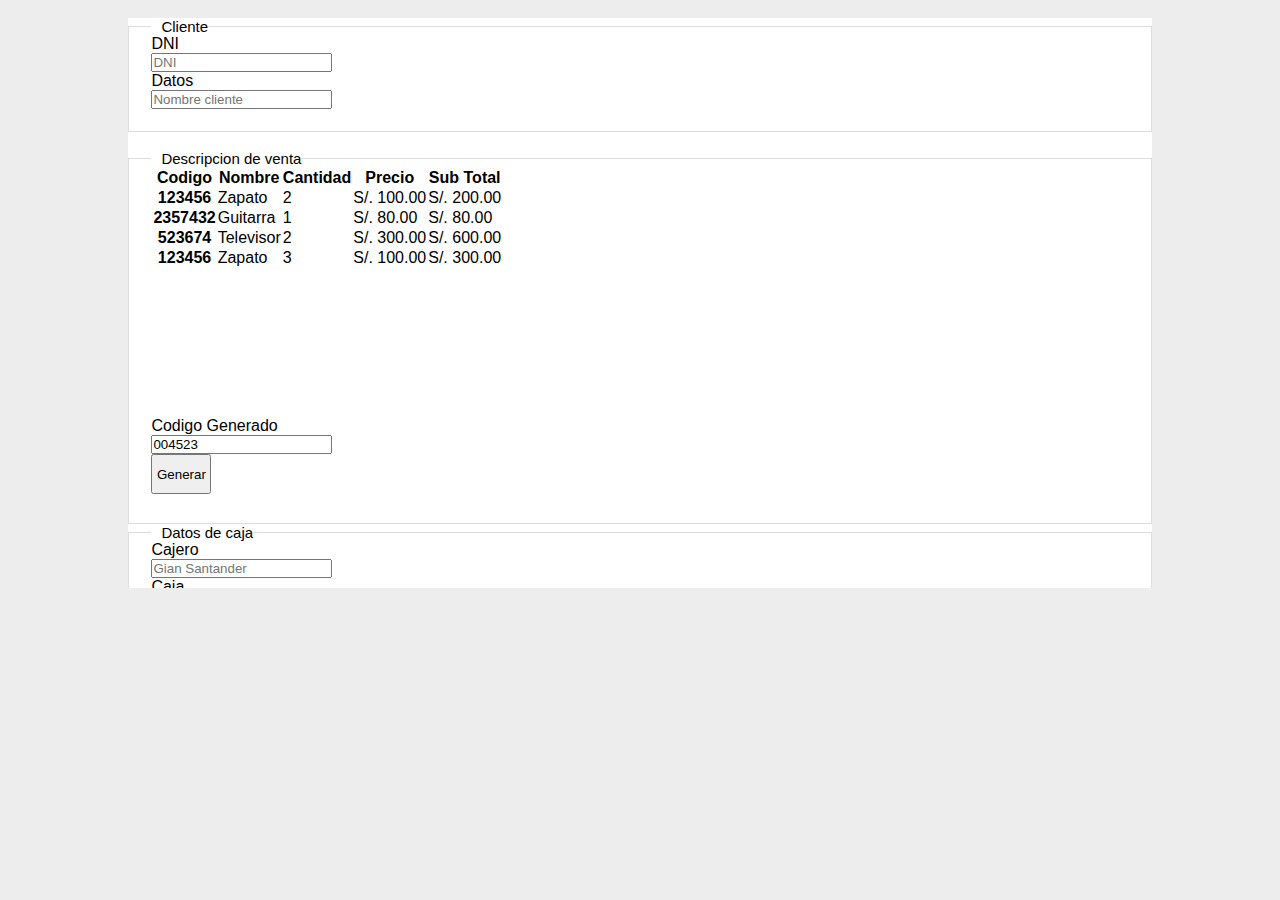
<file: ventas_asesor.html>
<!DOCTYPE html>
<html lang="es">
<head>
   <meta charset="UTF-8">
   <meta name="viewport" content="width=device-width, initial-scale=1.0">
   <meta http-equiv="X-UA-Compatible" content="ie=edge">
   <link rel="stylesheet" href="https://stackpath.bootstrapcdn.com/bootstrap/4.1.3/css/bootstrap.min.css" 
   integrity="sha384-MCw98/SFnGE8fJT3GXwEOngsV7Zt27NXFoaoApmYm81iuXoPkFOJwJ8ERdknLPMO" crossorigin="anonymous">
   <link rel="stylesheet" href="css/ventas.css">
   <title>Ventas</title>
</head>
<body>
   <br>
   <div class="cont container">


         <div class="row">
            <div class="col-8">
                  <fieldset class="row form-group">
                        <legend class="col-sm-2">Cliente</legend>
                        <div class="col-12">
                              <div class="form-row">
                                    <label for="staticEmail" class="col-sm-1 col-form-label">DNI</label>
                                    <div class="col-sm-4">
                                      <input type="text" class="form-control" placeholder="DNI">
                                    </div>
                                    <label for="staticEmail" class="col-sm-1 col-form-label">Datos</label>
                                    <div class="col-sm-6">
                                      <input type="text" class="form-control" placeholder="Nombre cliente">
                                    </div>        
                                  </div>
                        </div>
         
                     </fieldset>
                     <br>
                     <fieldset class="row form-group" >
                           <legend class="col-sm-4">Descripcion de venta</legend>
                           <div class="col-12" id="descr_venta">
                                 <div class="form-row">
                                    
                                       <table class="table">
                                             <thead class="thead-dark">
                                               <tr>
                                                 <th scope="col">Codigo</th>
                                                 <th scope="col">Nombre</th>
                                                 <th scope="col">Cantidad</th>
                                                 <th scope="col">Precio</th>
                                                 <th scope="col">Sub Total</th>
                                               </tr>
                                             </thead>
                                             <tbody>
                                               <tr>
                                                 <th scope="row">123456</th>
                                                 <td>Zapato</td>
                                                 <td>2</td>
                                                 <td>S/. 100.00</td>
                                                 <td>S/. 200.00</td>
                                               </tr>
                                               <tr>
                                                   <th scope="row">2357432</th>
                                                   <td>Guitarra</td>
                                                   <td>1</td>
                                                   <td>S/. 80.00</td>
                                                   <td>S/. 80.00</td>
                                                 </tr>
                                                <tr>
                                                   <th scope="row">523674</th>
                                                   <td>Televisor</td>
                                                   <td>2</td>
                                                   <td>S/. 300.00</td>
                                                   <td>S/. 600.00</td>
                                                   </tr>
                                                <tr>
                                                   <th scope="row">123456</th>
                                                   <td>Zapato</td>
                                                   <td>3</td>
                                                   <td>S/. 100.00</td>
                                                   <td>S/. 300.00</td>
                                                </tr>
                                             
                                             </tbody>
                                           </table>
            
                                     </div>
                           </div>
                           
                           <div class="col-12">
                                 <div class="form-row">
                                 <label for="staticEmail" class="col-sm-4 col-form-label">Codigo Generado</label>
                                 <div class="col-sm-3">
                                   <input type="text" readonly class="form-control" value="004523">
                                 </div>
                                 <div class="col-sm-3">
                                       <input type="submit" readonly class="btn btn-block btn-success" value="Generar">
                                     </div>
                                 </div>
                           </div>

                        </fieldset>

                     <fieldset class="row form-group">
                           <legend class="col-sm-3">Datos de caja</legend>
                           <div class="col-12">
                                 <div class="form-row">
                                    <label for="staticEmail" class="col-sm-1 col-form-label">Cajero</label>
                                    <div class="col-sm-6">
                                      <input type="text" readonly class="form-control" placeholder="Gian Santander">
                                    </div>
                                    <label for="staticEmail" class="col-sm-1 col-form-label">Caja</label>
                                    <div class="col-sm-1">
                                      <input type="text" readonly class="form-control" placeholder="1">
                                    </div> 
                                    <label for="staticEmail" class="col-sm-1 col-form-label">Hora</label>
                                    <div class="col-sm-2">
                                      <input type="text" readonly class="form-control" placeholder="9:00pm">
                                    </div> 
            
                                 </div>
                           </div>
            
                        </fieldset>
            </div>

            <div class="col-4">
               <br>
               <div class="row">
                  <div class="col-9">
                     <div class="row" align="center">
                           
                           <div class="col-12">
                                 <input type="text" class="form-control">
                              </div> <br> <br>
                              <div class="col-4">
                                 <button class="btn">
                                    9
                                 </button>
                              </div>
                              <div class="col-4">
                                 <button class="btn">
                                    8
                                 </button>
                              </div>
                              <div class="col-4">
                                 <button class="btn">
                                    7
                                 </button>
                              </div>
                              <div class="col-4">
                                 <button class="btn">
                                    6
                                 </button>
                              </div>
                              <div class="col-4">
                                 <button class="btn">
                                    5
                                 </button>
                              </div>
                              <div class="col-4">
                                 <button class="btn">
                                   4
                                 </button>
                              </div>
                              <div class="col-4">
                                 <button class="btn">
                                    3
                                 </button>
                              </div>
                              <div class="col-4">
                                 <button class="btn">
                                    2
                                 </button>
                              </div>
                              <div class="col-4">
                                 <button class="btn">
                                    1
                                 </button>
                              </div>
                              <div class="col-4">
                                    <button class="btn btn-success">
                                       CE
                                    </button>
                                 </div>
                              <div class="col-4">
                                 <button class="btn">
                                    0
                                 </button>
                              </div>
                              <div class="col-4">
                                 <button class="btn">
                                    .
                                 </button>
                              </div>
                     </div>
                  </div>
                  <div class="col-3">
                     <div style="height:230px" class="row align-items-end">
                        <div class="col">
                           <button style="height:100px" class="btn btn-primary"> 
                              E
                           </button>
                        </div>
                     </div>
                  </div>
               </div>
               
               <fieldset class="row form-group">
                     <legend class="col-sm-3">Montos</legend>
                     <div class="col-12">
                           <div class="row">
                              <div class="col-12">
                                    <div class="form-row">
                                          <label for="staticEmail" class="col-sm-4 col-form-label">Total</label>
                                          <div class="col-sm-7">
                                            <input type="text" class="form-control" placeholder="0">
                                          </div>

                                    </div> 
                              </div>

                           </div>
                           <br>

                     </div>

                  </fieldset>
                  <br>
                  <div class="row  justify-content-center">
                                 
                        <div class="col-sm-9">
                              <button style="width: 100px;height:70px"  class="btn btn-primary">
                                    Imprimir
                                 </button>
                              <button onclick="window.history.back()"  style="width: 100px;height:70px"  class="btn btn-danger">
                                    Cancelar
                                 </button>
                        </div>

                  </div>
            </div>
         </div>

   </div>
</body>
</html>
</file>
<file: css/ventas.css>
*, *:before, *:after {
   box-sizing: border-box;
   margin: 0;
   padding: 0;
 }
 


 body {
   font-family: 'Open Sans', Helvetica, Arial, sans-serif;
   background: #ededed;
 }

.cont {
   overflow: hidden;
   position: relative;
   width: 80%;
   height: 570px;
   margin: 0 auto 100px;
   background: #fff;
 }

 h3{
    margin: 0.3em
 }

 fieldset{
   border: 1px groove #ddd !important;
   padding: 0 1.4em 1.4em 1.4em !important;
   margin: 0 0 0 0 !important;
   -webkit-box-shadow:  0px 0px 0px 0px #000;
           box-shadow:  0px 0px 0px 0px #000;
}

 legend {
   width:auto; /* Or auto */
   padding:0 0 0 10px; /* To give a bit of padding on the left and right */
   border-bottom:none;
   font-size: 15px
}

#descr_venta{
   height: 250px;
   overflow-y: scroll;
}

.btn {
   margin-bottom: 6px;
   height: 40px;
   width: 60px;
}
</file>
